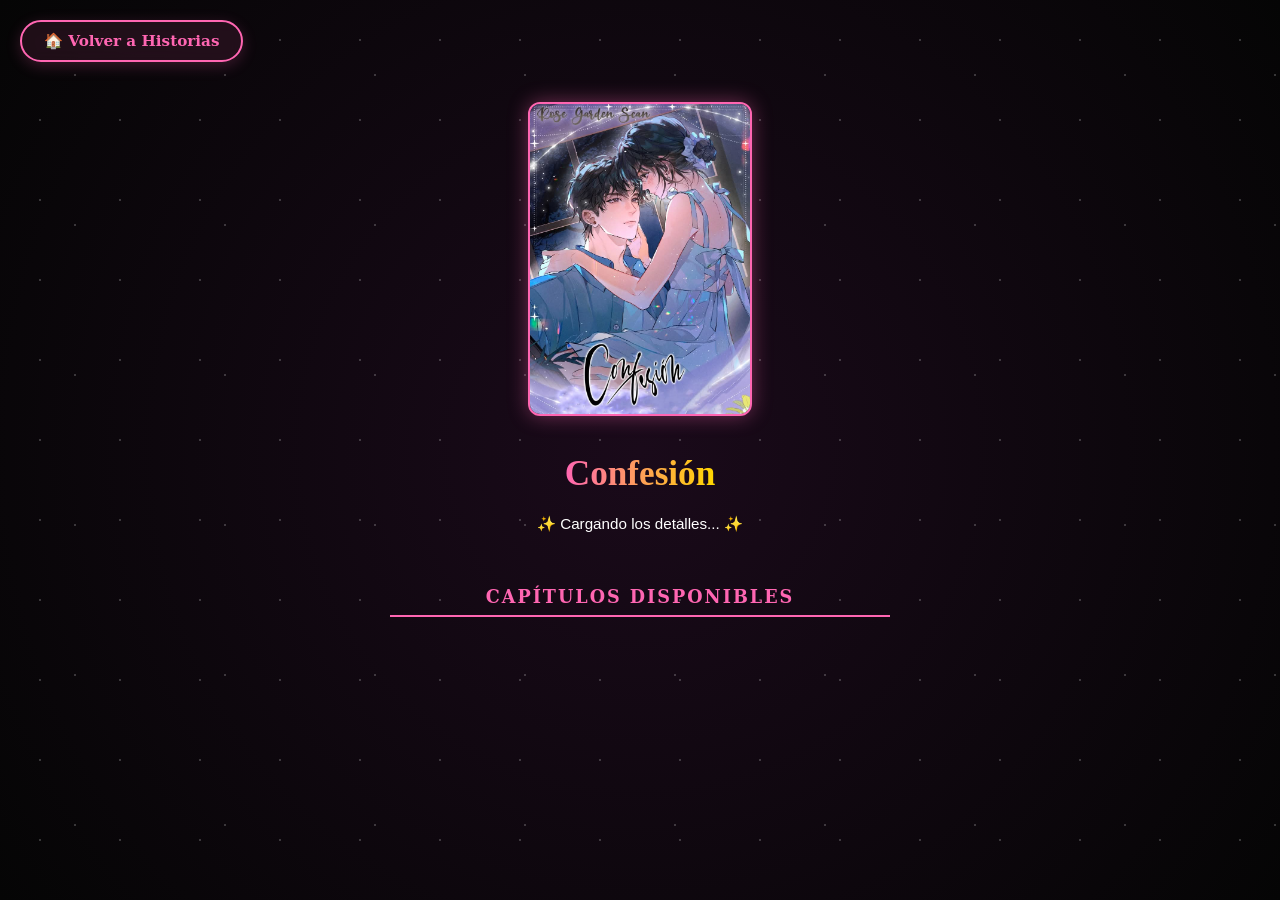
<file: confesion.html>
<!DOCTYPE html>
<html lang="es">

<head>

    <meta charset="UTF-8">

    <meta name="viewport"
          content="width=device-width, initial-scale=1.0">

    <title>Confesión - Rose Garden Scan</title>

    <link rel="stylesheet"
          href="estilos-rose.css">


<style>

    body {

        margin: 0;
        padding: 0;

        background:
            var(
                --fondo-rose,
                radial-gradient(
                    circle at center,
                    #1a0a1a 0%,
                    #050505 100%
                )
            );

        color:
            var(
                --texto-rose,
                white
            );

        font-family: 'serif';

        display: flex;
        flex-direction: column;
        align-items: center;

        overflow-x: hidden;

        min-height: 100vh;

        transition:
            background 0.3s ease;
    }


    body::after {

        content: "";

        position: fixed;

        top: 0;
        left: 0;

        width: 100%;
        height: 100%;

        background-image:
            radial-gradient(
                circle,
                #fff 1px,
                transparent 1px
            ),
            radial-gradient(
                circle,
                #fff 1.5px,
                transparent 1.5px
            );

        background-size:
            80px 80px,
            150px 150px;

        opacity: 0.2;

        animation:
            moveStars 30s linear infinite;

        pointer-events: none;

        z-index: 1;
    }


    @keyframes moveStars {

        from {
            transform:
                translateY(0);
        }

        to {
            transform:
                translateY(-150px);
        }

    }


    .contenedor-manga {

        width: 90%;

        max-width: 600px;

        display: flex;

        flex-direction: column;

        align-items: center;

        text-align: center;

        padding: 20px 10px;

        z-index: 10;
    }


    .contenedor-regreso {

        width: 100%;

        padding: 20px;

        display: flex;

        justify-content: flex-start;

        box-sizing: border-box;

        z-index: 10;
    }


    .btn-catalogo {

        text-decoration: none;

        color: #ff66b2;

        border:
            2px solid #ff66b2;

        padding:
            10px 22px;

        border-radius: 30px;

        font-weight: bold;

        font-size: 0.95rem;

        transition: 0.3s;

        display: flex;

        align-items: center;

        gap: 10px;

        background:
            rgba(
                255,
                102,
                178,
                0.1
            );

        backdrop-filter:
            blur(8px);

        box-shadow:
            0 4px 15px
            rgba(
                255,
                102,
                178,
                0.2
            );
    }


    .btn-catalogo:hover {

        background:
            #ff66b2;

        color: white;

        transform:
            scale(1.05);
    }


    .portada-box {

        width: 220px;

        height: 310px;

        border-radius: 12px;

        border:
            2px solid #ff66b2;

        box-shadow:
            0 0 20px
            rgba(
                255,
                102,
                178,
                0.4
            );

        background: #222;

        margin-bottom: 25px;

        overflow: hidden;
    }


    .portada-box img {

        width: 100%;

        height: 100%;

        object-fit: cover;
    }


    .titulo-manga {

        font-size: 2.2rem;

        color: #ff66b2;

        margin:
            10px 0 15px 0;

        font-family:
            'Georgia',
            serif;

        font-weight: bold;

        line-height: 1.3;

        background:
            linear-gradient(
                90deg,
                #ff66b2,
                #ffd700,
                #ff66b2
            );

        background-size:
            200% auto;

        -webkit-background-clip:
            text;

        color: transparent;

        animation:
            shineText 4s linear infinite;
    }


    @keyframes shineText {

        to {

            background-position:
                200% center;

        }

    }


    .sinopsis-texto {

        font-size: 0.95rem;

        line-height: 1.6;

        color:
            var(
                --texto-rose,
                rgba(
                    255,
                    255,
                    255,
                    0.85
                )
            );

        margin:
            0 0 30px 0;

        font-family: sans-serif;

        text-align: justify;

        text-align-last: center;
    }


    .seccion-titulo {

        width: 100%;

        max-width: 500px;

        margin:
            20px 0 10px 0;

        font-size: 1.1rem;

        border-bottom:
            2px solid #ff66b2;

        padding-bottom: 8px;

        color: #ff66b2;

        text-transform: uppercase;

        letter-spacing: 2px;

        font-weight: bold;
    }


    .grid-caps {

        display: grid;

        grid-template-columns:
            repeat(
                auto-fill,
                minmax(
                    85px,
                    1fr
                )
            );

        gap: 15px;

        width: 100%;

        max-width: 500px;

        padding-bottom: 60px;

        margin-top: 15px;

        z-index: 10;
    }


    .cap-btn-dinamico {

        border:
            1px solid #ff66b2;

        color: white;

        background:
            rgba(
                255,
                102,
                178,
                0.15
            );

        text-align: center;

        padding:
            20px 0;

        border-radius: 15px;

        font-weight: bold;

        transition: 0.4s ease;

        cursor: pointer;

        box-shadow:
            0 4px 15px
            rgba(
                0,
                0,
                0,
                0.4
            );
    }


    .cap-btn-dinamico:hover {

        transform:
            translateY(-5px);

        box-shadow:
            0 0 20px
            rgba(
                255,
                102,
                178,
                0.6
            );

        background:
            rgba(
                255,
                102,
                178,
                0.3
            );
    }


    #lector {

        display: none;

        position: fixed;

        top: 0;
        left: 0;

        width: 100%;
        height: 100%;

        background:
            var(
                --fondo-rose,
                #000
            );

        z-index: 100;

        overflow-y: scroll;
    }


    #contenido-imagenes {

        width: 100%;

        max-width: 900px;

        margin: 0 auto;

        padding: 0;

        line-height: 0;
    }


    #contenido-imagenes img {

        width: 100%;

        display: block;

        margin-bottom: -1px;
    }


    .pagina-pdf {

        width: 100%;

        display: block;

        margin: 0;

        padding: 0;

        line-height: 0;

        font-size: 0;
    }


    .pagina-pdf canvas {

        width: 100% !important;

        height: auto !important;

        display: block;

        margin: 0 !important;

        padding: 0 !important;

        border: 0;

    }


    .cargando-pdf {

        text-align: center;

        padding:
            100px 20px;

        color: #ff66b2;

        font-family: sans-serif;

        font-size: 1rem;
    }


    .error-pdf {

        text-align: center;

        padding:
            100px 20px;

        color: #ff6666;

        font-family: sans-serif;

        line-height: 1.6;
    }


    .nav-lector {

        position: fixed;

        bottom: 20px;

        left: 50%;

        transform:
            translateX(-50%);

        display: flex;

        align-items: center;

        gap: 12px;

        background:
            var(
                --panel-rose,
                rgba(
                    0,
                    0,
                    0,
                    0.96
                )
            );

        padding:
            10px 20px;

        border-radius: 45px;

        border:
            1.5px solid #ff66b2;

        backdrop-filter:
            blur(12px);

        z-index: 102;

        box-shadow:
            0 0 35px
            rgba(
                255,
                102,
                178,
                0.5
            );
    }


    .grupo-flechas {

        display: flex;

        gap: 8px;
    }


    .nav-btn {

        background:
            #ff66b2;

        color: white;

        border: none;

        padding:
            10px 18px;

        border-radius: 20px;

        font-weight: bold;

        cursor: pointer;

        font-size: 0.85rem;
    }


    .nav-btn:disabled {

        background: #333;

        opacity: 0.4;
    }


    .btn-cerrar {

        background:
            #ff4d4d;

        width: 40px;

        height: 40px;

        border-radius: 50%;

        display: flex;

        align-items: center;

        justify-content: center;

        font-size: 1.2rem;

        border: none;

        color: white;

        cursor: pointer;
    }


    .btn-votar-pink {

        position: relative;

        background:
            rgba(
                255,
                102,
                178,
                0.2
            );

        border:
            1.5px solid #ff66b2;

        width: 45px;

        height: 45px;

        border-radius: 50%;

        display: flex;

        align-items: center;

        justify-content: center;

        cursor: pointer;

        transition: 0.3s;
    }


    .thumb-icon {

        font-size: 1.4rem;

        filter:
            sepia(1)
            saturate(5)
            hue-rotate(285deg);
    }


    .popover-stats {

        display: none;

        position: absolute;

        bottom: 65px;

        left: 50%;

        transform:
            translateX(-50%);

        background:
            rgba(
                10,
                10,
                10,
                0.98
            );

        border:
            1.5px solid #ff66b2;

        padding:
            12px 20px;

        border-radius: 40px;

        gap: 20px;

        z-index: 110;

        box-shadow:
            0 0 25px
            rgba(
                255,
                102,
                178,
                0.7
            );
    }


    .popover-stats.active {

        display: flex;

        animation:
            slideUp 0.3s ease-out;
    }


    .dot {

        width: 18px;

        height: 18px;

        border-radius: 50%;

        border:
            1px solid white;

        cursor: pointer;
    }


    .stat-item {

        display: flex;

        align-items: center;

        gap: 6px;

        cursor: pointer;

        transition: 0.2s;
    }


    .stat-item:hover {

        transform:
            scale(1.2);
    }


    .emoji {

        font-size: 1.5rem;
    }


    .pink-fx {

        filter:
            sepia(1)
            saturate(5)
            hue-rotate(285deg);
    }


    .count {

        font-size: 0.9rem;

        font-weight: bold;

        color: #ffcce6;
    }

</style>

</head>


<body>

<div id="barra-progreso-rose"></div>


<div class="contenedor-regreso">

    <a href="historias.html"
       class="btn-catalogo">

        🏠 Volver a Historias

    </a>

</div>


<div class="contenedor-manga">

    <div class="portada-box">

        <img
            src="confesion.jpg"
            id="portada-dinamica"
            onerror="this.src='portada-defecto.jpg';"
        >

    </div>


    <h1
        id="titulo-proyecto"
        class="titulo-manga"
    >

        Confesión

    </h1>


    <p
        class="sinopsis-texto"
        id="sinopsis-dinamica"
    >

        ✨ Cargando los detalles... ✨

    </p>


    <div class="seccion-titulo">

        Capítulos Disponibles

    </div>


    <div
        class="grid-caps"
        id="grid"
    ></div>

</div>


<div id="lector">


    <div class="nav-lector">


        <div
            style="
                position: relative;
                display: flex;
                align-items: center;
                border-right: 1px solid rgba(255,102,178,0.3);
                padding-right: 10px;
            "
        >


            <button
                onclick="toggleMenuLector(event)"
                style="
                    background: none;
                    border: none;
                    font-size: 1.2rem;
                    cursor: pointer;
                    padding: 0 5px;
                "
            >

                🎨

            </button>


            <div
                id="sub-menu-colores-lector"
                class="sub-menu-colores"
            >

                <div
                    class="dot"
                    style="background: #000;"
                    onclick="cambiarTemaRose('dark')"
                    title="Modo Oscuro"
                ></div>


                <div
                    class="dot"
                    style="background: #2c2c2c;"
                    onclick="cambiarTemaRose('gris')"
                    title="Modo Gris"
                ></div>


                <div
                    class="dot"
                    style="background: #dfd3e3;"
                    onclick="cambiarTemaRose('malva')"
                    title="Modo Malva Suave"
                ></div>

            </div>

        </div>


        <div class="grupo-flechas">


            <button
                id="btn-ant"
                class="nav-btn"
            >

                ← Ant.

            </button>


            <button
                id="btn-sig"
                class="nav-btn"
            >

                Sig. →

            </button>

        </div>


        <button
            class="btn-cerrar"
            onclick="cerrarLector()"
        >

            ✕

        </button>


        <div
            class="btn-votar-pink"
            onclick="toggleStats(event)"
        >

            <span class="thumb-icon">
                👍
            </span>


            <div
                class="popover-stats"
                id="stats-menu"
            >


                <div
                    class="stat-item"
                    onclick="votar('loves', event)"
                >

                    <span class="emoji pink-fx">
                        ❤️
                    </span>

                    <span
                        id="txt-loves"
                        class="count"
                    >
                        0
                    </span>

                </div>


                <div
                    class="stat-item"
                    onclick="votar('likes', event)"
                >

                    <span class="emoji pink-fx">
                        👍
                    </span>

                    <span
                        id="txt-likes"
                        class="count"
                    >
                        0
                    </span>

                </div>


                <div
                    class="stat-item"
                    onclick="votar('haha', event)"
                >

                    <span class="emoji">
                        😂
                    </span>

                    <span
                        id="txt-haha"
                        class="count"
                    >
                        0
                    </span>

                </div>


            </div>

        </div>

    </div>


    <div
        id="contenido-imagenes"
    ></div>


</div>


<script src="funciones-rose.js"></script>


<script type="module">

    import {
        initializeApp
    } from
        "https://www.gstatic.com/firebasejs/10.7.1/firebase-app.js";


    import {

        getFirestore,

        collection,

        getDocs,

        doc,

        getDoc,

        updateDoc,

        increment,

        onSnapshot

    } from
        "https://www.gstatic.com/firebasejs/10.7.1/firebase-firestore.js";


    import * as pdfjsLib from
        "https://cdnjs.cloudflare.com/ajax/libs/pdf.js/4.4.168/pdf.min.mjs";


    pdfjsLib.GlobalWorkerOptions.workerSrc =
        "https://cdnjs.cloudflare.com/ajax/libs/pdf.js/4.4.168/pdf.worker.min.mjs";


    const firebaseConfig = {

        apiKey:
            "AIzaSyBvTN_fjSZgGcEaraGeWSrnyUci_gs9Jcs",

        authDomain:
            "prgs-f2ef8.firebaseapp.com",

        projectId:
            "prgs-f2ef8",

        storageBucket:
            "prgs-f2ef8.firebasestorage.app",

        messagingSenderId:
            "639472415083",

        appId:
            "1:639472415083:web:2940245a8a70ed6c88dc2e"

    };


    const app =
        initializeApp(
            firebaseConfig
        );


    const db =
        getFirestore(app);


    const historiaID =
        "confesion";


    let capsOrdenados = [];


    let idCapActual = "";


    if (
        window.conectarAdminConManga
    ) {

        window.conectarAdminConManga(

            db,

            getDoc,

            doc,

            historiaID,

            "portada-dinamica",

            "sinopsis-dinamica",

            onSnapshot

        );

    }


    /* ============================================================
       CONVERTIR ENLACES DE GOOGLE DRIVE
       ============================================================ */

    function arreglarLink(url) {

        if (!url) return "";

        url =
            url.trim();


        if (
            url.includes(
                "drive.google.com"
            )
        ) {

            let id = "";


            /*
             * FORMATO:
             * /file/d/ID/view
             */

            if (
                url.includes(
                    "/file/d/"
                )
            ) {

                id =
                    url
                        .split("/file/d/")[1]
                        .split("/")[0];

            }


            /*
             * FORMATO:
             * ?id=ID
             */

            else if (
                url.includes("id=")
            ) {

                id =
                    url
                        .split("id=")[1]
                        .split("&")[0];

            }


            if (id) {

                return (
                    "https://drive.google.com/uc" +
                    "?export=download&id=" +
                    id
                );

            }

        }


        return url;

    }


    /* ============================================================
       CARGAR PROYECTO DESDE FIREBASE
       ============================================================ */

    async function cargarProyectoDesdeFirebase() {

        const grid =
            document.getElementById(
                "grid"
            );


        grid.innerHTML =
            "<p style='grid-column:1/-1;text-align:center;'>" +
            "✨ Cargando capítulos... ✨" +
            "</p>";


        try {

            const querySnapshot =
                await getDocs(
                    collection(
                        db,
                        historiaID
                    )
                );


            let disponibles = [];


            querySnapshot.forEach(
                (docSnap) => {

                    if (
                        docSnap.id.startsWith(
                            "capitulo_"
                        )
                    ) {

                        const idOriginal =
                            docSnap.id.replace(
                                "capitulo_",
                                ""
                            );


                        disponibles.push(
                            idOriginal
                        );

                    }

                }
            );
    /* ============================================================
       MOSTRAR PDF COMO TIRA VERTICAL
       ============================================================ */

    async function mostrarPDFComoTira(
        url,
        contenedor
    ) {

        try {

            contenedor.innerHTML =
                "<div class='cargando-pdf'>" +
                "✨ Preparando el capítulo... ✨" +
                "</div>";


            /*
             * AQUÍ ESTÁ EL CAMBIO IMPORTANTE.
             *
             * Firebase guarda el enlace normal de Drive:
             *
             * /file/d/ID/view
             *
             * Pero PDF.js necesita el enlace directo:
             *
             * /uc?export=download&id=ID
             */

            const enlaceDirecto =
                arreglarLink(url);


            console.log(
                "PDF guardado en Firebase:",
                url
            );


            console.log(
                "PDF convertido para PDF.js:",
                enlaceDirecto
            );


            /*
             * CARGAMOS EL PDF.
             */

            const pdf =
                await pdfjsLib
                    .getDocument({
                        url:
                            enlaceDirecto,

                        withCredentials:
                            false
                    })
                    .promise;


            console.log(
                "PDF cargado correctamente.",
                "Páginas:",
                pdf.numPages
            );


            contenedor.innerHTML =
                "";


            /*
             * DIBUJAR TODAS LAS PÁGINAS
             * UNA DEBAJO DE OTRA.
             */

            for (
                let numeroPagina = 1;

                numeroPagina <= pdf.numPages;

                numeroPagina++
            ) {


                const pagina =
                    await pdf.getPage(
                        numeroPagina
                    );


                const viewportOriginal =
                    pagina.getViewport({
                        scale: 1
                    });


                /*
                 * ANCHO MÁXIMO:
                 *
                 * En computadora:
                 * máximo 900 px.
                 *
                 * En celular:
                 * utiliza el ancho disponible.
                 */

                const anchoDisponible =
                    Math.min(
                        contenedor.clientWidth ||
                        window.innerWidth,

                        900
                    );


                const escala =
                    anchoDisponible /
                    viewportOriginal.width;


                const viewport =
                    pagina.getViewport({
                        scale:
                            escala
                    });


                const paginaDiv =
                    document.createElement(
                        "div"
                    );


                paginaDiv.className =
                    "pagina-pdf";


                const canvas =
                    document.createElement(
                        "canvas"
                    );


                const contexto =
                    canvas.getContext(
                        "2d"
                    );


                canvas.width =
                    Math.floor(
                        viewport.width
                    );


                canvas.height =
                    Math.floor(
                        viewport.height
                    );


                paginaDiv.appendChild(
                    canvas
                );


                contenedor.appendChild(
                    paginaDiv
                );


                await pagina.render({

                    canvasContext:
                        contexto,

                    viewport:
                        viewport

                }).promise;

            }


        } catch (error) {

            console.error(
                "ERROR CARGANDO PDF:",
                error
            );


            /*
             * MOSTRAR INFORMACIÓN ÚTIL
             * EN CASO DE ERROR.
             */

            contenedor.innerHTML = `

                <div class="error-pdf">

                    ❌ No se pudo cargar este capítulo.

                    <br><br>

                    <small>

                        El enlace del PDF fue encontrado,
                        pero PDF.js no pudo leerlo.

                    </small>

                    <br><br>

                    <small>

                        Revisa la consola del navegador
                        para conocer el error exacto.

                    </small>

                </div>

            `;

        }

    }


    /* ============================================================
       ABRIR CAPÍTULO
       ============================================================ */

    window.abrirLector =
        async function(idCap) {


            idCapActual =
                idCap;


            const lector =
                document.getElementById(
                    "lector"
                );


            const contenedor =
                document.getElementById(
                    "contenido-imagenes"
                );


            lector.style.display =
                "block";


            lector.scrollTop =
                0;


            contenedor.innerHTML =
                "<p style='text-align:center;padding-top:100px;color:#ff66b2;'>" +
                "✨ Cargando... ✨" +
                "</p>";


            /*
             * BOTONES ANTERIOR / SIGUIENTE
             */

            const index =
                capsOrdenados.indexOf(
                    idCap.toString()
                );


            document.getElementById(
                "btn-ant"
            ).onclick = () => {

                if (index > 0) {

                    abrirLector(
                        capsOrdenados[
                            index - 1
                        ]
                    );

                }

            };


            document.getElementById(
                "btn-sig"
            ).onclick = () => {

                if (
                    index <
                    capsOrdenados.length - 1
                ) {

                    abrirLector(
                        capsOrdenados[
                            index + 1
                        ]
                    );

                }

            };


            document.getElementById(
                "btn-ant"
            ).disabled =
                index <= 0;


            document.getElementById(
                "btn-sig"
            ).disabled =
                index >=
                capsOrdenados.length - 1;


            /*
             * LEER CAPÍTULO DESDE FIREBASE
             */

            try {

                const docRef =
                    doc(
                        db,
                        historiaID,
                        "capitulo_" +
                        idCap
                    );


                const snap =
                    await getDoc(
                        docRef
                    );


                if (
                    snap.exists()
                ) {


                    const data =
                        snap.data();


                    /*
                     * REACCIONES
                     */

                    document.getElementById(
                        "txt-loves"
                    ).innerText =
                        data.loves || 0;


                    document.getElementById(
                        "txt-likes"
                    ).innerText =
                        data.likes || 0;


                    document.getElementById(
                        "txt-haha"
                    ).innerText =
                        data.haha || 0;


                    contenedor.innerHTML =
                        "";


                    /*
                     * BUSCAR PDF
                     *
                     * Probamos los tres nombres
                     * que ya utiliza tu proyecto.
                     */

                    const enlacePDF =
                        data.pdf ||
                        data.pdfUrl ||
                        data.linkPdf ||
                        "";


                    console.log(
                        "Capítulo:",
                        idCap
                    );


                    console.log(
                        "Enlace PDF obtenido de Firebase:",
                        enlacePDF
                    );


                    if (

                        typeof enlacePDF ===
                        "string"

                        &&

                        enlacePDF.trim() !== ""

                    ) {


                        await mostrarPDFComoTira(

                            enlacePDF.trim(),

                            contenedor

                        );


                        return;

                    }


                    /*
                     * SISTEMA ANTIGUO
                     * DE IMÁGENES
                     */

                    let imgs =

                        Array.isArray(
                            data.imagenes
                        )

                        ?

                        data.imagenes

                        :

                        (
                            data.link
                            ?
                            [data.link]
                            :
                            []
                        );


                    imgs.forEach(
                        (url) => {


                            if (

                                url &&

                                url.trim() !== ""

                            ) {


                                const img =
                                    document.createElement(
                                        "img"
                                    );


                                img.src =
                                    arreglarLink(
                                        url.trim()
                                    );


                                contenedor.appendChild(
                                    img
                                );

                            }

                        }
                    );


                    /*
                     * SIN PDF NI IMÁGENES
                     */

                    if (
                        imgs.length === 0
                    ) {

                        contenedor.innerHTML = `

                            <div class="error-pdf">

                                ✨ Este capítulo todavía
                                no tiene contenido disponible.

                            </div>

                        `;

                    }


                } else {


                    contenedor.innerHTML = `

                        <div class="error-pdf">

                            ❌ No se encontró
                            el capítulo ${idCap}.

                        </div>

                    `;

                }


            } catch (e) {

                console.error(
                    "Error abriendo capítulo:",
                    e
                );


                contenedor.innerHTML = `

                    <div class="error-pdf">

                        ❌ Ocurrió un error
                        al cargar el capítulo.

                        <br><br>

                        <small>

                            Revisa la consola
                            para ver el detalle.

                        </small>

                    </div>

                `;

            }

        };
    /* ============================================================
       VOTACIONES
       ============================================================ */

    window.votar =
        async (
            tipo,
            e
        ) => {


            e.stopPropagation();


            const docRef =
                doc(
                    db,
                    historiaID,
                    "capitulo_" +
                    idCapActual
                );


            await updateDoc(

                docRef,

                {

                    [tipo]:
                        increment(1)

                }

            );


            const txt =
                document.getElementById(
                    "txt-" +
                    tipo
                );


            txt.innerText =
                parseInt(
                    txt.innerText
                ) + 1;

        };


    /* ============================================================
       MENÚ DE ESTADÍSTICAS
       ============================================================ */

    window.toggleStats =
        (e) => {


            e.stopPropagation();


            document
                .getElementById(
                    "stats-menu"
                )
                .classList
                .toggle(
                    "active"
                );

        };


    /* ============================================================
       CERRAR LECTOR
       ============================================================ */

    window.cerrarLector =
        () => {


            document
                .getElementById(
                    "lector"
                )
                .style
                .display =
                    "none";

        };


    /* ============================================================
       CERRAR MENÚ AL HACER CLICK FUERA
       ============================================================ */

    document.addEventListener(
        "click",
        () => {


            document
                .getElementById(
                    "stats-menu"
                )
                .classList
                .remove(
                    "active"
                );

        }
    );


</script>


</body>

</html>
</file>
<file: estilos-rose.css>
/* --- VARIABLES GLOBALES --- */
:root {
    --fondo-rose: radial-gradient(circle at center, #1a0a1a 0%, #050505 100%);
    --texto-rose: #ffffff;
    --acentos-rose: #ff66b2;
    --panel-rose: #161616;
    --borde-tarjeta: rgba(255, 102, 178, 0.2);
}

/* Aplicación base */
body {
    background: var(--fondo-rose);
    color: var(--texto-rose);
    transition: background 0.3s ease, color 0.3s ease;
    margin: 0;
    font-family: sans-serif;
}

/* --- CLASES DE TEMA --- */
body.tema-gris {
    --fondo-rose: #2c2c2c;
    --texto-rose: #ffffff;
    --panel-rose: #1a1a1a;
}
body.tema-malva {
    --fondo-rose: #dfd3e3;
    --texto-rose: #2d1b36;
    --panel-rose: #c4b5ce;
    --acentos-rose: #9b72aa;
}

/* --- BARRA DE PROGRESO --- */
#barra-progreso-rose {
    position: fixed; top: 0; left: 0; width: 0%; height: 5px;
    background: linear-gradient(90deg, var(--acentos-rose), #ffd700);
    z-index: 9999;
}

/* --- MENÚ DESPLEGABLE DE COLORES --- */
.sub-menu-colores {
    display: none;
    position: absolute;
    bottom: 60px;
    left: 50%;
    transform: translateX(-50%);
    background: var(--panel-rose);
    border: 1.5px solid var(--acentos-rose);
    padding: 10px;
    border-radius: 25px;
    flex-direction: column;
    gap: 10px;
    z-index: 105;
    box-shadow: 0 0 20px rgba(255, 102, 178, 0.5);
}

.sub-menu-colores.visible-rose {
    display: flex;
    animation: emergerMenu 0.2s ease-out;
}

@keyframes emergerMenu {
    from { opacity: 0; transform: translate(-50%, 10px); }
    to { opacity: 1; transform: translate(-50%, 0); }
}

.dot { width: 25px; height: 25px; border-radius: 50%; cursor: pointer; border: 1px solid white; }


/* ========================================== */
/* --- NUEVO: AJUSTE IMÁGENES DEL LECTOR --- */
/* ========================================== */

/* Forzamos al contenedor de tus capítulos a centrar todo el contenido */
#contenido-imagenes {
    width: 100% !important;
    display: flex !important;
    flex-direction: column !important;
    align-items: center !important; /* Centra horizontalmente en PC */
    margin: 0 auto !important;
}

/* Forzamos a las imágenes a ser angostas en PC e ignorar el estilo interno del HTML */
#contenido-imagenes img {
    width: 100% !important;            /* Ocupa todo el ancho en celulares */
    max-width: 460px !important;       /* <-- MODIFICADO: Una pizca más grande para el balance perfecto */
    height: auto !important;           /* Mantiene la proporción original de la imagen */
    display: block !important;
    margin: 0 auto !important;         /* Asegura el centrado absoluto */
}
</file>
